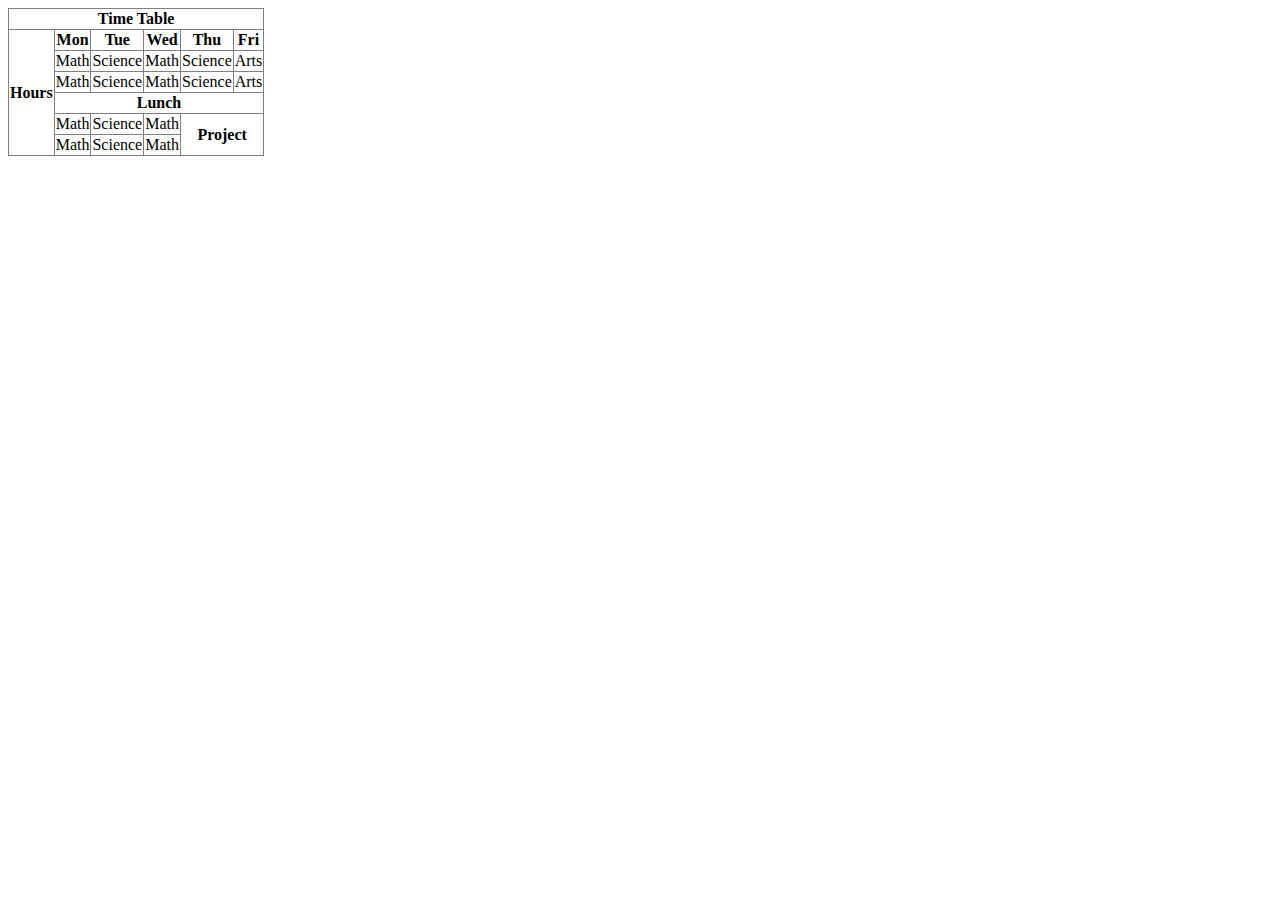
<file: Table1/index.html>
<!DOCTYPE html>
<html lang="en">
  <head>
    <meta charset="UTF-8" />
    <meta name="viewport" content="width=device-width, initial-scale=1.0" />
    <title>Table1</title>
  </head>
  <body>
    <table border="1" style="border-collapse: collapse">
      <tr>
        <th colspan="6">Time Table</th>
      </tr>
      <tr>
        <th rowspan="6">Hours</th>
        <th>Mon</th>
        <th>Tue</th>
        <th>Wed</th>
        <th>Thu</th>
        <th>Fri</th>
      </tr>
      <tr>
        <td>Math</td>
        <td>Science</td>
        <td>Math</td>
        <td>Science</td>
        <td>Arts</td>
      </tr>
      <tr>
        <td>Math</td>
        <td>Science</td>
        <td>Math</td>
        <td>Science</td>
        <td>Arts</td>
      </tr>
      <tr>
        <th colspan="5">Lunch</th>
      </tr>
      <tr>
        <td>Math</td>
        <td>Science</td>
        <td>Math</td>
        <th rowspan="2" colspan="2">Project</th>
      </tr>
      <tr>
        <td>Math</td>
        <td>Science</td>
        <td>Math</td>
      </tr>
    </table>
  </body>
</html>
</file>
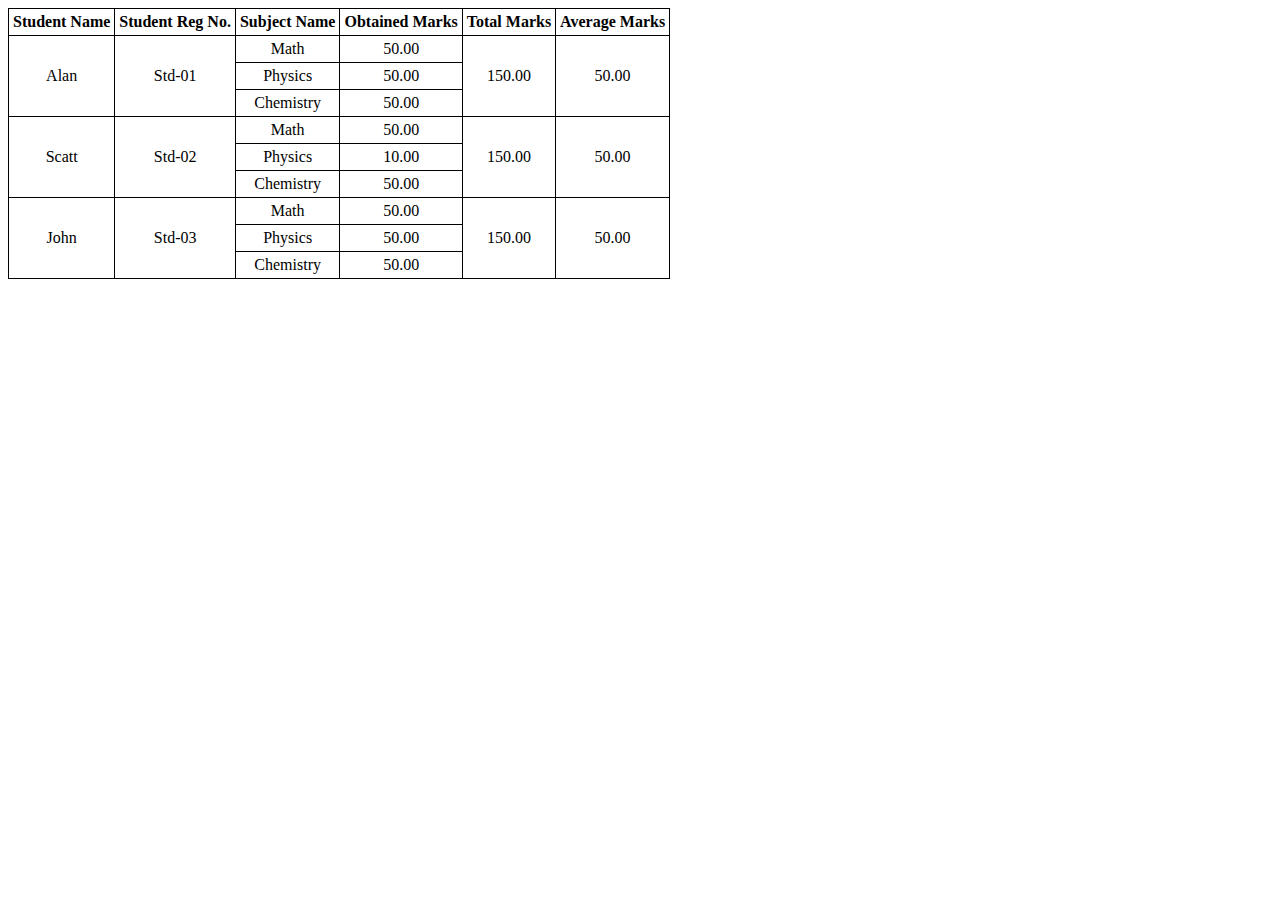
<file: Table10/index.html>
<!DOCTYPE html>
<html lang="en">
<head>
    <meta charset="UTF-8">
    <meta name="viewport" content="width=device-width, initial-scale=1.0">
    <title>Table10</title>
    <style>
        table, th, td{
            border: 1px solid black;
            border-collapse: collapse;
            text-align: center;
            padding: 4px;
        }
    </style>
</head>
<body>
    <table>
        <thead>
            <tr>
                <th>Student Name</th>
                <th>Student Reg No.</th>
                <th>Subject Name</th>
                <th>Obtained Marks</th>
                <th>Total Marks</th>
                <th>Average Marks</th>
            </tr>
        </thead>
        <tbody>
            <tr>
                <td rowspan="3">Alan</td>
                <td rowspan="3">Std-01</td>
                <td>Math</td>
                <td>50.00</td>
                <td rowspan="3">150.00</td>
                <td rowspan="3">50.00</td>
            </tr>
            <tr>
                <td>Physics</td>
                <td>50.00</td>
            </tr>
            <tr>
                <td>Chemistry</td>
                <td>50.00</td>
            </tr>
            <tr>
                <td rowspan="3">Scatt</td>
                <td rowspan="3">Std-02</td>
                <td>Math</td>
                <td>50.00</td>
                <td rowspan="3">150.00</td>
                <td rowspan="3">50.00</td>
            </tr>
            <tr>
                <td>Physics</td>
                <td>10.00</td>
            </tr>
            <tr>
                <td>Chemistry</td>
                <td>50.00</td>
            </tr>
            <tr>
                <td rowspan="3">John</td>
                <td rowspan="3">Std-03</td>
                <td>Math</td>
                <td>50.00</td>
                <td rowspan="3">150.00</td>
                <td rowspan="3">50.00</td>
            </tr>
            <tr>
                <td>Physics</td>
                <td>50.00</td>
            </tr>
            <tr>
                <td>Chemistry</td>
                <td>50.00</td>
            </tr>
        </tbody>
    </table>
</body>
</html>
</file>
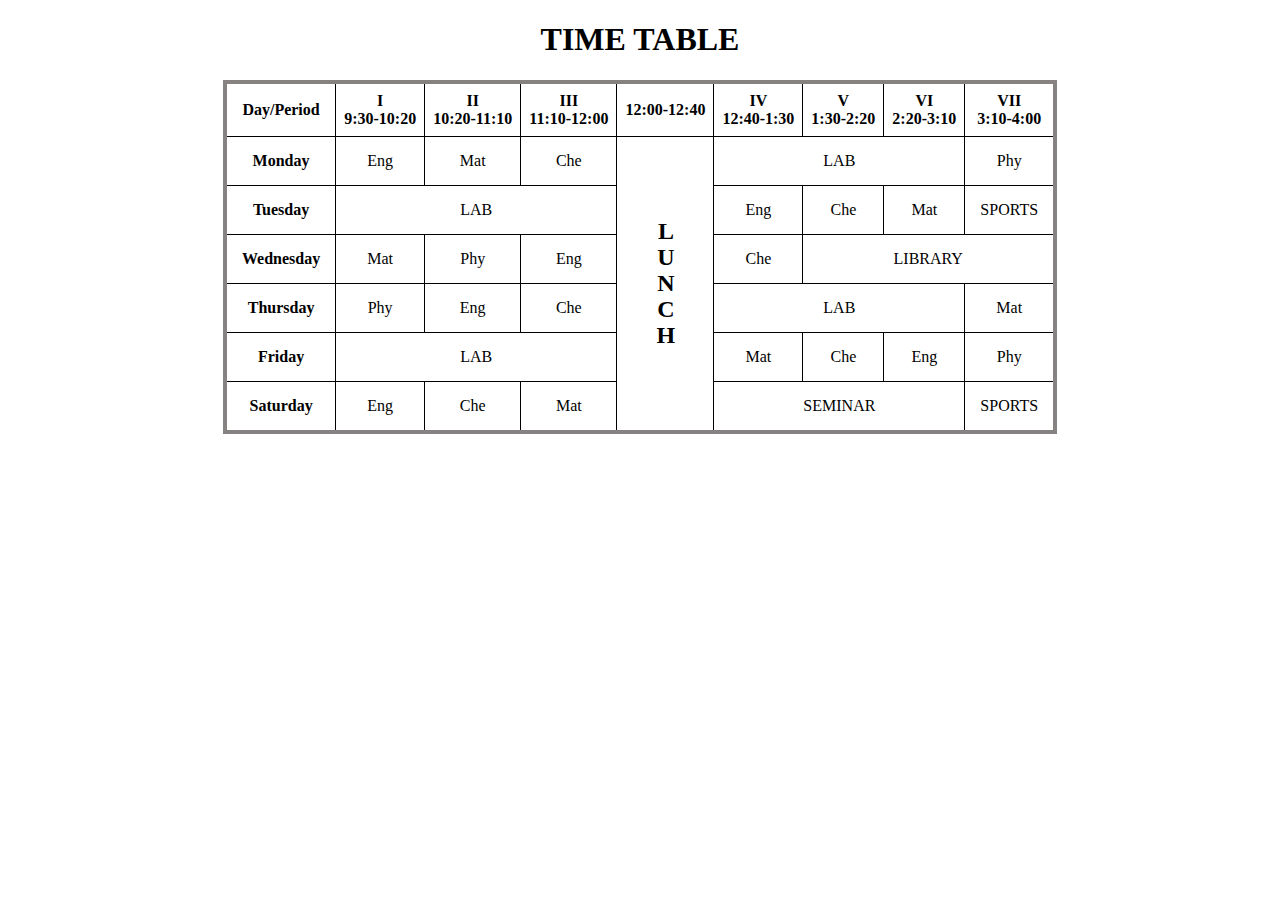
<file: Table2/index.html>
<!DOCTYPE html>
<html lang="en">
<head>
    <meta charset="UTF-8">
    <meta name="viewport" content="width=device-width, initial-scale=1.0">
    <title>Table2</title>
    <style>
        body{
            margin: 0;
            padding: 0;
        }
        table{
            border: 4px solid rgb(134, 130, 130);
            border-collapse: collapse;
            text-align: center;
            margin: auto;
        }
        th, td{
            border: 1px solid black;
            padding: 15px;
        }
        .period{
            padding: 8px;
        }
        #lunch{
            font-size: 1.5rem;
            writing-mode: vertical-rl;
            text-orientation: upright;
        }

    </style>
</head>
<body>
    <table>
        <caption><h1>TIME TABLE</h1></caption>
        <tr>
            <th class="period">
                <div></div>
                <div>Day/Period</div>
            </th>
            <th class="period">
                <div>I</div>
                <div>9:30-10:20</div>
            </th>
            <th class="period">
                <div>II</div>
                <div>10:20-11:10</div>
            </th>
            <th class="period">
                <div>III</div>
                <div>11:10-12:00</div>
            </th>
            <th class="period">12:00-12:40</th>
            <th class="period">
                <div>IV</div>
                <div>12:40-1:30</div>
            </th>
            <th class="period">
                <div>V</div>
                <div>1:30-2:20</div>
            </th>
            <th class="period">
                <div>VI</div>
                <div>2:20-3:10</div>
            </th>
            <th class="period">
                <div>VII</div>
                <div>3:10-4:00</div>
            </th>
        </tr>
        <tr>
            <th>Monday</th>
            <td>Eng</td>
            <td>Mat</td>
            <td>Che</td>
            <th rowspan="6" id="lunch">LUNCH</th>
            <td colspan="3">LAB</td>
            <td>Phy</td>
        </tr>
        <tr>
            <th>Tuesday</th>
            <td colspan="3">LAB</td>
            <td>Eng</td>
            <td>Che</td>
            <td>Mat</td>
            <td>SPORTS</td>
        </tr>
        <tr>
            <th>Wednesday</th>
            <td>Mat</td>
            <td>Phy</td>
            <td>Eng</td>
            <td>Che</td>
            <td colspan="3">LIBRARY</td>
        </tr>
        <tr>
            <th>Thursday</th>
            <td>Phy</td>
            <td>Eng</td>
            <td>Che</td>
            <td colspan="3">LAB</td>
            <td>Mat</td>
        </tr>
        <tr>
            <th>Friday</th>
            <td colspan="3">LAB</td>
            <td>Mat</td>
            <td>Che</td>
            <td>Eng</td>
            <td>Phy</td>
        </tr>
        <tr>
            <th>Saturday</th>
            <td>Eng</td>
            <td>Che</td>
            <td>Mat</td>
            <td colspan="3">SEMINAR</td>
            <td>SPORTS</td>
        </tr>
    </table>
</body>
</html>
</file>
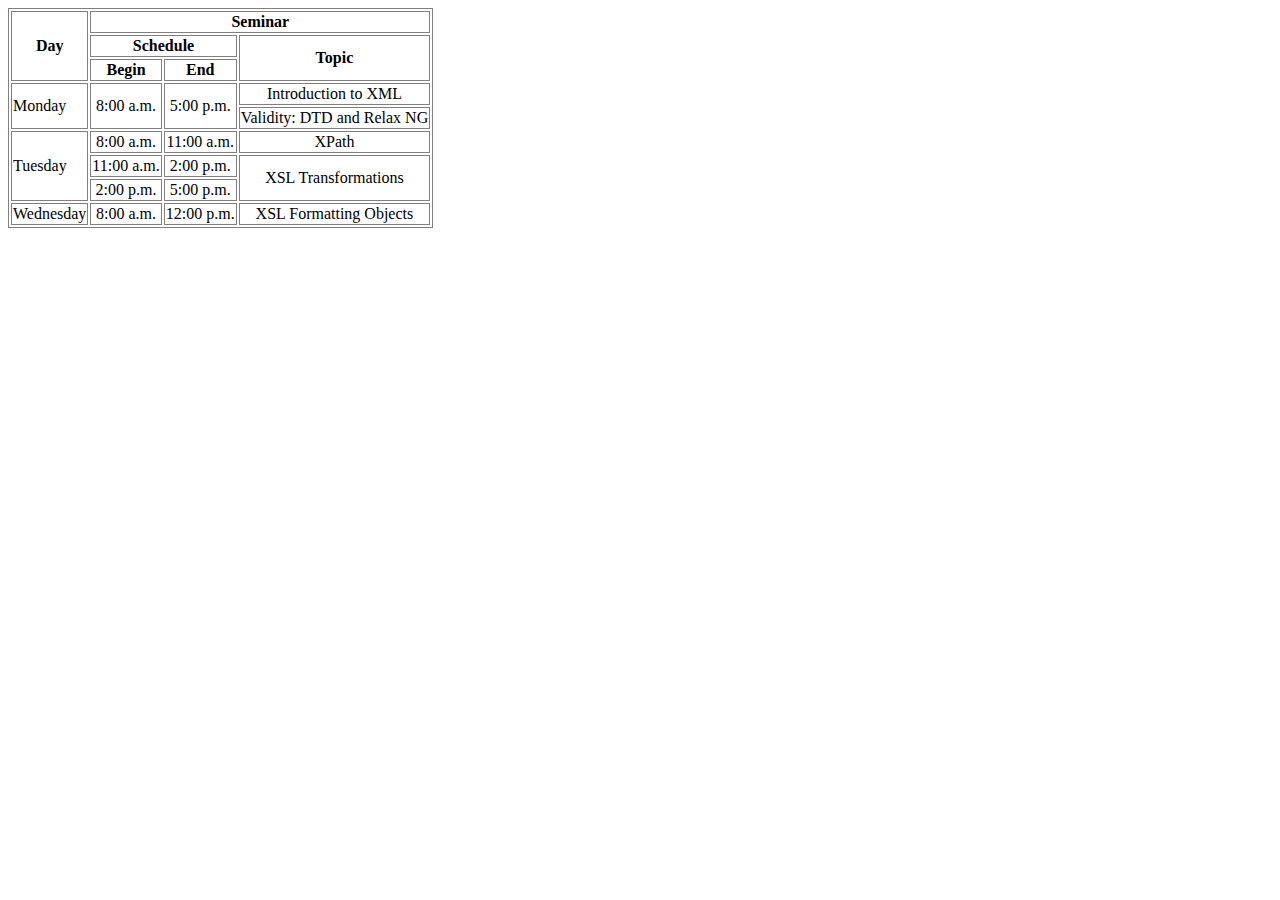
<file: Table3/index.html>
<!DOCTYPE html>
<html lang="en">
  <head>
    <meta charset="UTF-8" />
    <meta name="viewport" content="width=device-width, initial-scale=1.0" />
    <title>Table3</title>
    <link rel="stylesheet" href="styles.css" />
  </head>
  <body>
    <table>
      <thead>
        <tr>
          <th rowspan="3">Day</th>
          <th colspan="3">Seminar</th>
        </tr>
        <tr>
          <th colspan="2">Schedule</th>
          <th rowspan="2">Topic</th>
        </tr>
        <tr>
            <th>Begin</th>
            <th>End</th>
        </tr>
      </thead>

      <tbody>
        <tr>
            <td rowspan="2" class="days">Monday</td>
            <td rowspan="2">8:00 a.m.</td>
            <td rowspan="2">5:00 p.m.</td>
            <td>Introduction to XML</td>
        </tr>
        <tr>
            <td>Validity: DTD and Relax NG</td>
        </tr>
        <tr>
            <td rowspan="3" class="days">Tuesday</td>
            <td>8:00 a.m.</td>
            <td>11:00 a.m.</td>
            <td>XPath</td>
        </tr>
        <tr>
            <td>11:00 a.m.</td>
            <td>2:00 p.m.</td>
            <td rowspan="2">XSL Transformations</td>
        </tr>
        <tr>
            <td>2:00 p.m.</td>
            <td>5:00 p.m.</td>
        </tr>
        <tr>
            <td class="days">Wednesday</td>
            <td>8:00 a.m.</td>
            <td>12:00 p.m.</td>
            <td>XSL Formatting Objects</td>
        </tr>
      </tbody>
    </table>
  </body>
</html>
</file>
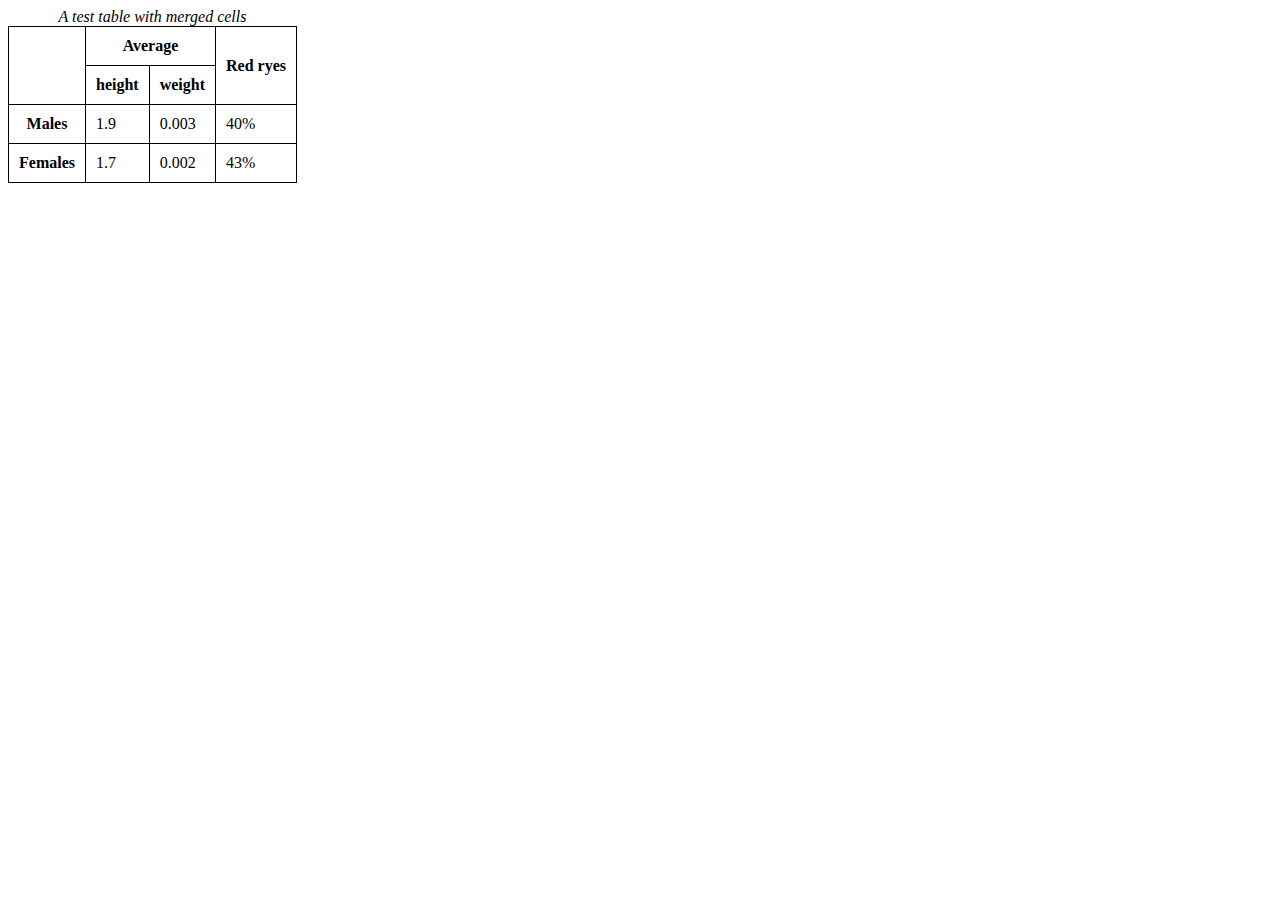
<file: Table4/index.html>
<!DOCTYPE html>
<html lang="en">
<head>
    <meta charset="UTF-8">
    <meta name="viewport" content="width=device-width, initial-scale=1.0">
    <title>Table4</title>
    <link rel="stylesheet" href="styles.css">
</head>
<body>
    <table>
        <caption>A test table with merged cells</caption>
        <tr>
            <th rowspan="2"></th>
            <th colspan="2">Average</th>
            <th rowspan="2">Red ryes</th>
        </tr>
        <tr>
            <th>height</th>
            <th>weight</th>
        </tr>
        <tr>
            <th>Males</th>
            <td>1.9</td>
            <td>0.003</td>
            <td>40%</td>
        </tr>
        <tr>
            <th>Females</th>
            <td>1.7</td>
            <td>0.002</td>
            <td>43%</td>
        </tr>
    </table>
</body>
</html>
</file>
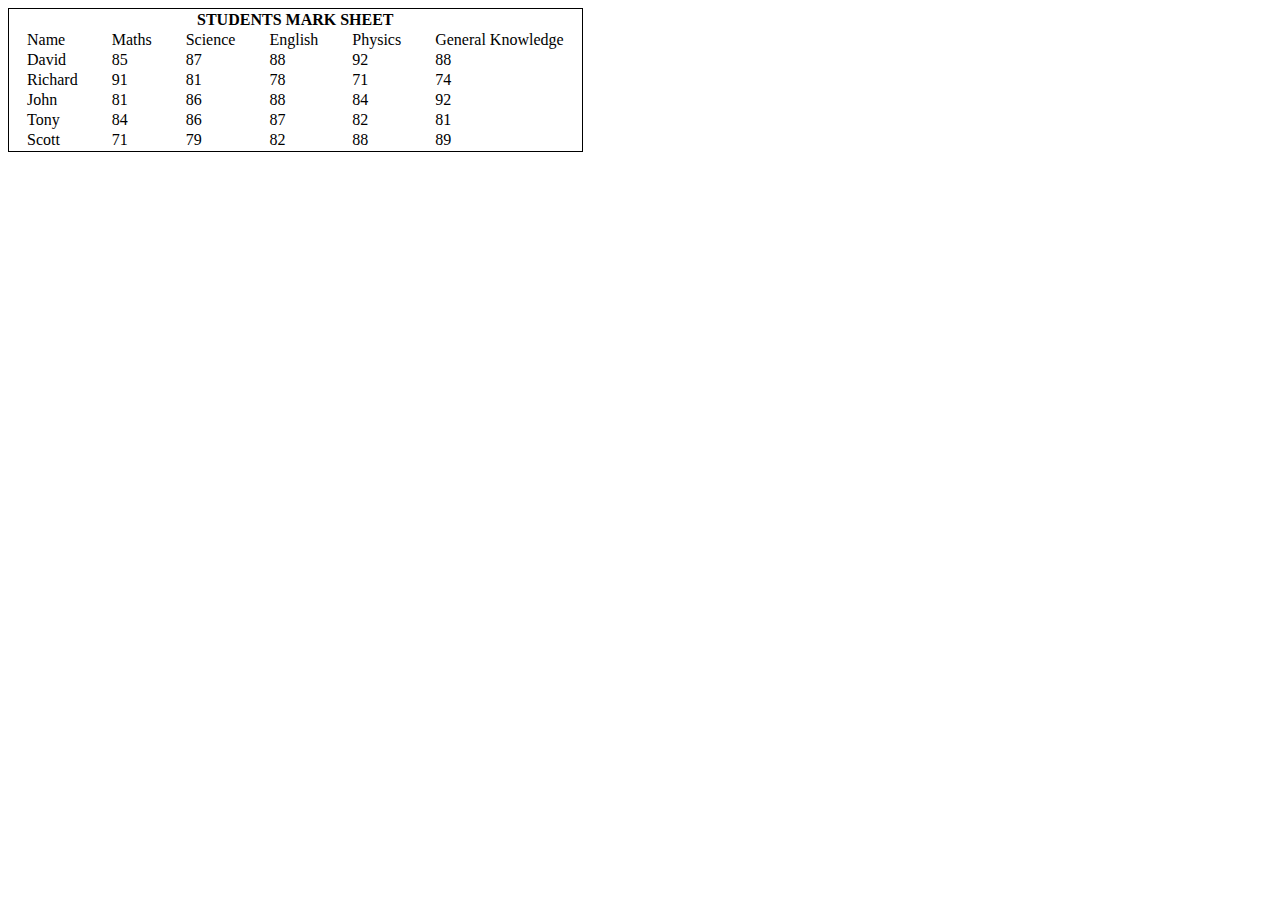
<file: Table6/index.html>
<!DOCTYPE html>
<html lang="en">
<head>
    <meta charset="UTF-8">
    <meta name="viewport" content="width=device-width, initial-scale=1.0">
    <title>Table6</title>
    <style>
        table{
            border: 1px solid black;
        }
        #heading{
            font-weight: bold;
            text-align: center;
        }
        td{
            padding: 0 1rem;
        }
    </style>
</head>
<body>
    <table>
        <tr>
            <td  colspan="6" id="heading">STUDENTS MARK SHEET</td>
        </tr>
        <tr>
            <td>Name</td>
            <td>Maths</td>
            <td>Science</td>
            <td>English</td>
            <td>Physics</td>
            <td>General Knowledge</td>
        </tr>
        <tr>
            <td>David</td>
            <td>85</td>
            <td>87</td>
            <td>88</td>
            <td>92</td>
            <td>88</td>
        </tr>
        <tr>
            <td>Richard</td>
            <td>91</td>
            <td>81</td>
            <td>78</td>
            <td>71</td>
            <td>74</td>
        </tr>
        <tr>
            <td>John</td>
            <td>81</td>
            <td>86</td>
            <td>88</td>
            <td>84</td>
            <td>92</td>
        </tr>
        <tr>
            <td>Tony</td>
            <td>84</td>
            <td>86</td>
            <td>87</td>
            <td>82</td>
            <td>81</td>
        </tr>
        <tr>
            <td>Scott</td>
            <td>71</td>
            <td>79</td>
            <td>82</td>
            <td>88</td>
            <td>89</td>
        </tr>
    </table>
</body>
</html>
</file>
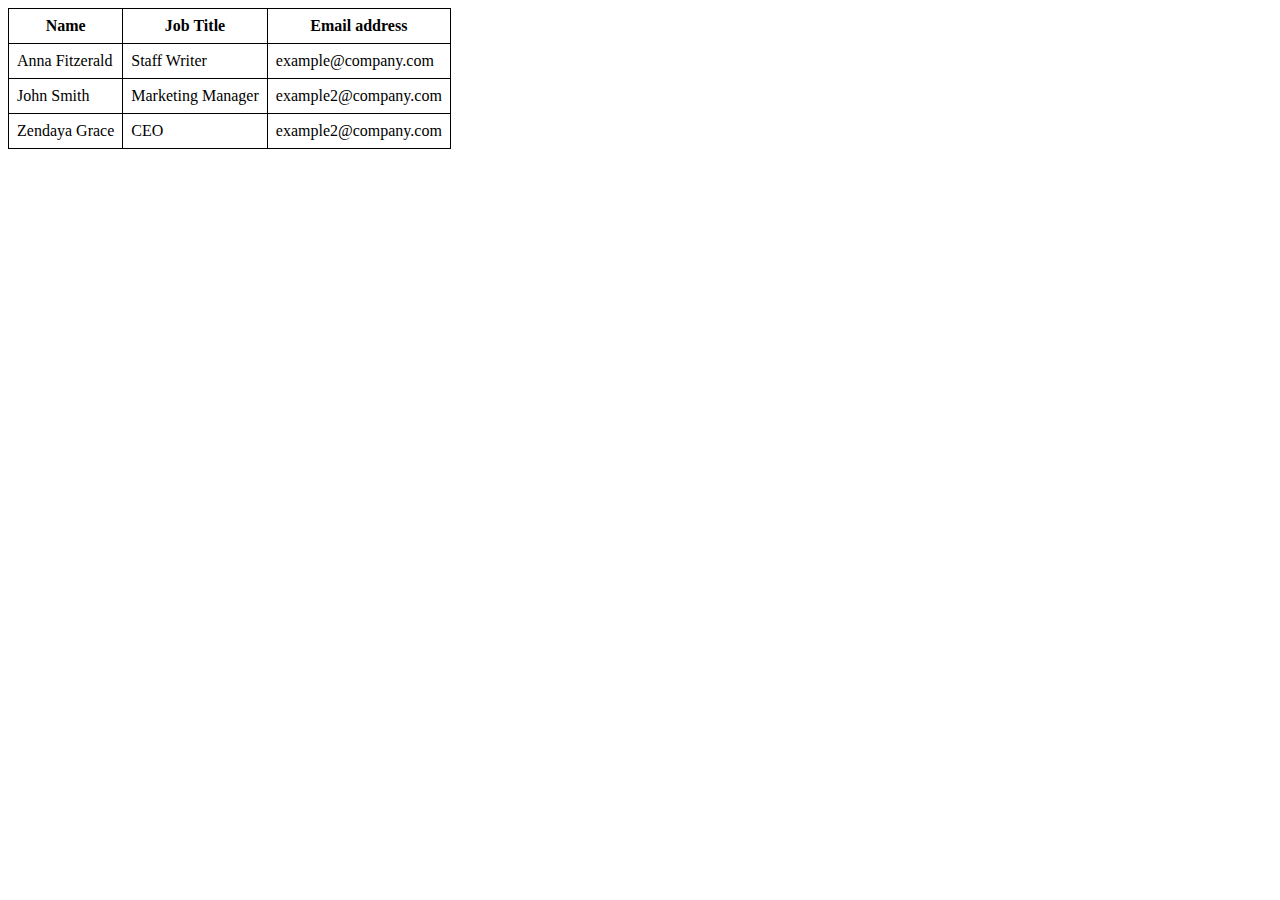
<file: Table7/index.html>
<!DOCTYPE html>
<html lang="en">
<head>
    <meta charset="UTF-8">
    <meta name="viewport" content="width=device-width, initial-scale=1.0">
    <title>Table7</title>
    <style>
        table, th, td{
            border: 1px solid black;
            border-collapse: collapse;
            padding: 8px;
        }
    </style>
</head>
<body>
    <table>
        <thead>
            <tr>
                <th>Name</th>
                <th>Job Title</th>
                <th>Email address</th>
            </tr>
        </thead>
        <tbody>
            <tr>
                <td>Anna Fitzerald</td>
                <td>Staff Writer</td>
                <td>example@company.com</td>
            </tr>
            <tr>
                <td>John Smith</td>
                <td>Marketing Manager</td>
                <td>example2@company.com</td>
            </tr>
            <tr>
                <td>Zendaya Grace</td>
                <td>CEO</td>
                <td>example2@company.com</td>
            </tr>
        </tbody>
    </table>
</body>
</html>
</file>
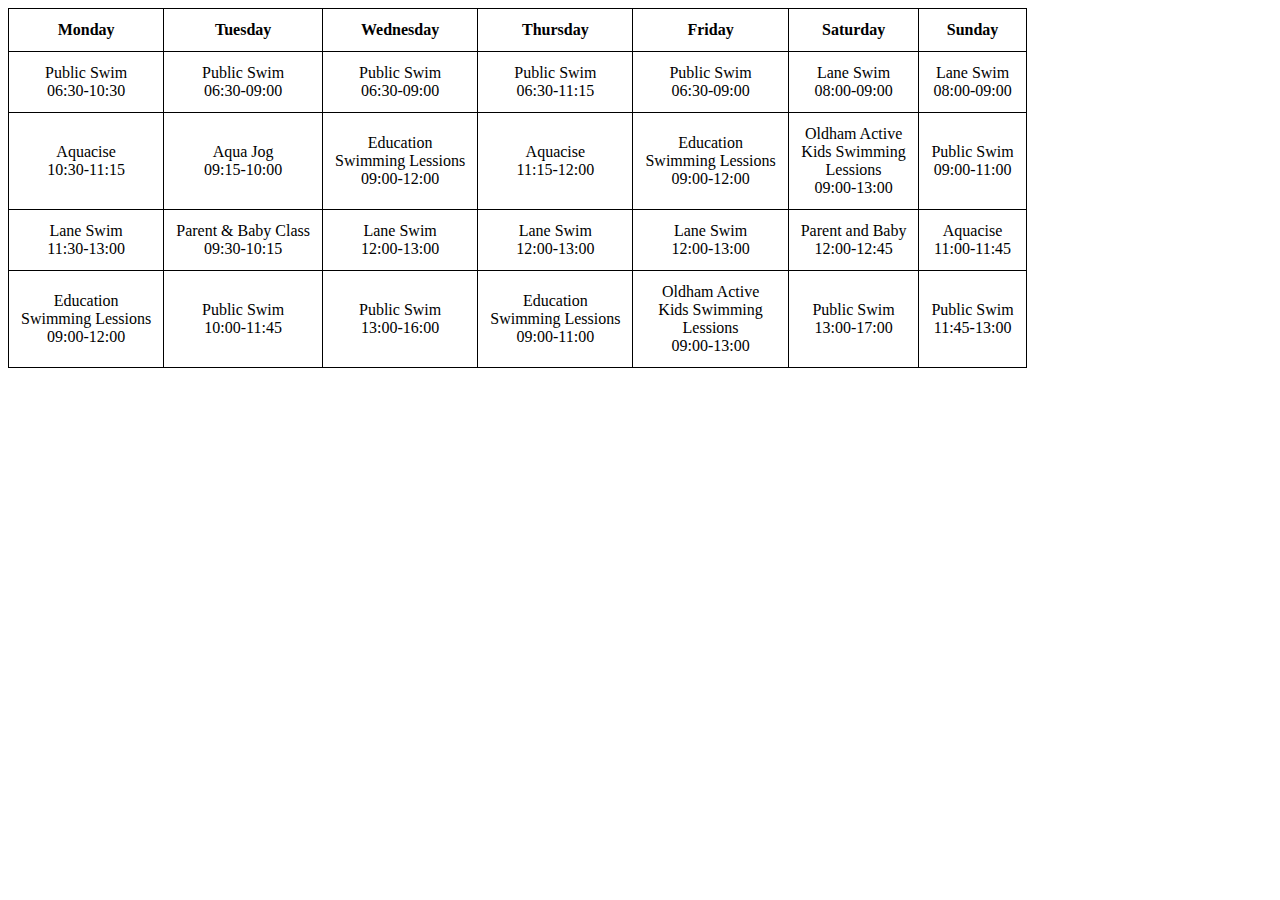
<file: Table8/index.html>
<!DOCTYPE html>
<html lang="en">
<head>
    <meta charset="UTF-8">
    <meta name="viewport" content="width=device-width, initial-scale=1.0">
    <title>Table8</title>
    <style>
        table, th, td{
            border: 1px solid black;
            border-collapse: collapse;
            text-align: center;
            padding: 12px;
        }
    </style>
</head>
<body>
    <table>
        <thead>
            <tr>
                <th>Monday</th>
                <th>Tuesday</th>
                <th>Wednesday</th>
                <th>Thursday</th>
                <th>Friday</th>
                <th>Saturday</th>
                <th>Sunday</th>
            </tr>
        </thead>
        <tbody>
            <tr>
                <td>
                    <div>Public Swim</div>
                    <div>06:30-10:30</div>
                </td>
                <td>
                    <div>Public Swim</div>
                    <div>06:30-09:00</div>
                </td>
                <td>
                    <div>Public Swim</div>
                    <div>06:30-09:00</div>
                </td>
                <td>
                    <div>Public Swim</div>
                    <div>06:30-11:15</div>
                </td>
                <td>
                    <div>Public Swim</div>
                    <div>06:30-09:00</div>
                </td>
                <td>
                    <div>Lane Swim</div>
                    <div>08:00-09:00</div>
                </td>
                <td>
                    <div>Lane Swim</div>
                    <div>08:00-09:00</div>
                </td>
            </tr>
            <tr>
                <td>
                    <div>Aquacise</div>
                    <div>10:30-11:15</div>
                </td>
                <td>
                    <div>Aqua Jog</div>
                    <div>09:15-10:00</div>
                </td>
                <td>
                    <div>Education</div>
                    <div>Swimming Lessions</div>
                    <div>09:00-12:00</div>
                </td>
                <td>
                    <div>Aquacise</div>
                    <div>11:15-12:00</div>
                </td>
                <td>
                    <div>Education</div>
                    <div>Swimming Lessions</div>
                    <div>09:00-12:00</div>
                </td>
                <td>
                    <div>Oldham Active</div>
                    <div>Kids Swimming</div>
                    <div>Lessions</div>
                    <div>09:00-13:00</div>
                </td>
                <td>
                    <div>Public Swim</div>
                    <div>09:00-11:00</div>
                </td>
            </tr>
            <tr>
                <td>
                    <div>Lane Swim</div>
                    <div>11:30-13:00</div>
                </td>
                <td>
                    <div>Parent & Baby Class</div>
                    <div>09:30-10:15</div>
                </td>
                <td>
                    <div>Lane Swim</div>
                    <div>12:00-13:00</div>
                </td>
                <td>
                    <div>Lane Swim</div>
                    <div>12:00-13:00</div>
                </td>
                <td>
                    <div>Lane Swim</div>
                    <div>12:00-13:00</div>
                </td>
                <td>
                    <div>Parent and Baby</div>
                    <div>12:00-12:45</div>
                </td>
                <td>
                    <div>Aquacise</div>
                    <div>11:00-11:45</div>
                </td>
            </tr>
            <tr>
                <td>
                    <div>Education</div>
                    <div>Swimming Lessions</div>
                    <div>09:00-12:00</div>
                </td>
                <td>
                    <div>Public Swim</div>
                    <div>10:00-11:45</div>
                </td>
                <td>
                    <div>Public Swim</div>
                    <div>13:00-16:00</div>
                </td>
                <td>
                    <div>Education</div>
                    <div>Swimming Lessions</div>
                    <div>09:00-11:00</div>
                </td>
                <td>
                    <div>Oldham Active</div>
                    <div>Kids Swimming</div>
                    <div>Lessions</div>
                    <div>09:00-13:00</div>
                </td>
                <td>
                    <div>Public Swim</div>
                    <div>13:00-17:00</div>
                </td>
                <td>
                    <div>Public Swim</div>
                    <div>11:45-13:00</div>
                </td>
            </tr>
        </tbody>
    </table>
</body>
</html>
</file>
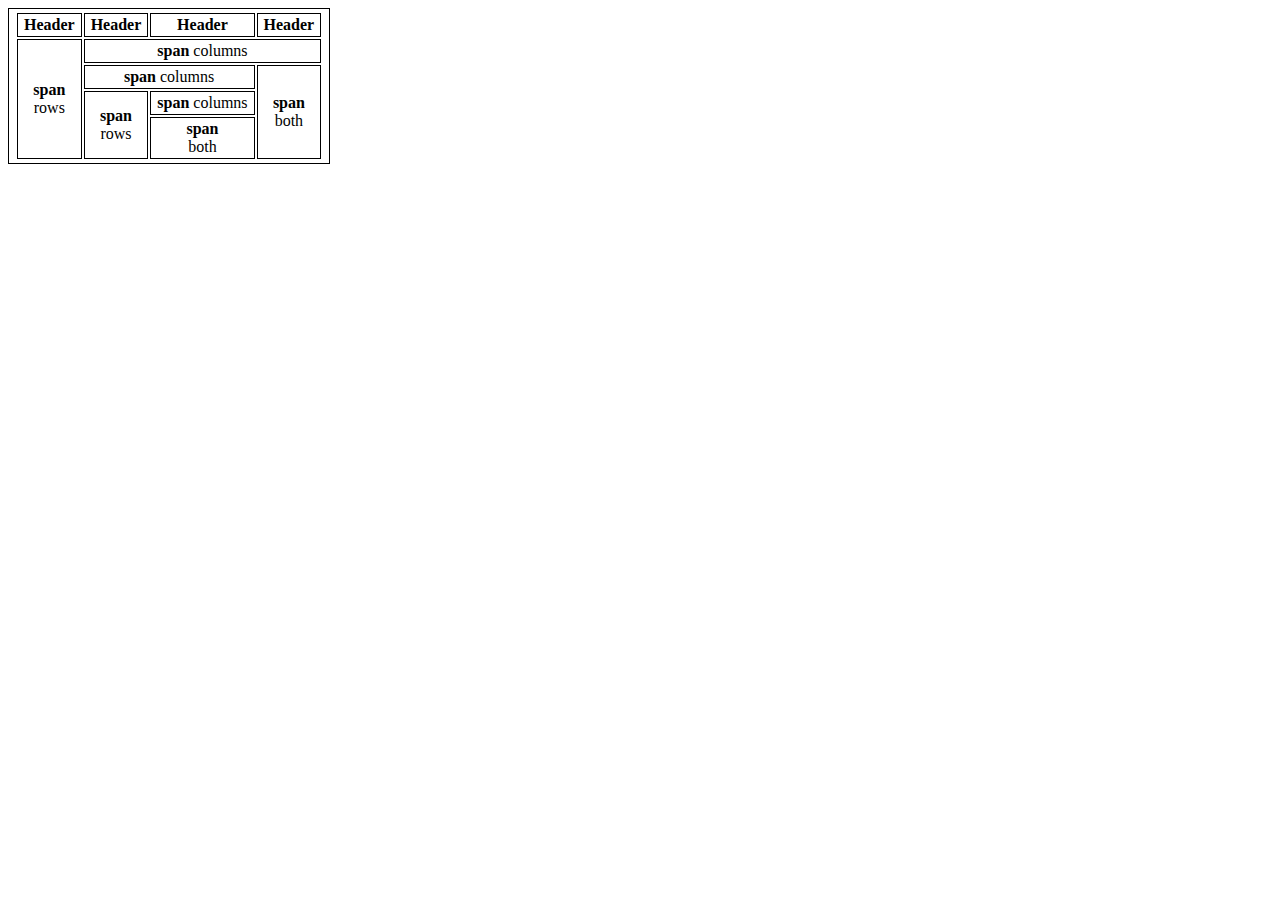
<file: Table9/index.html>
<!DOCTYPE html>
<html lang="en">
<head>
    <meta charset="UTF-8">
    <meta name="viewport" content="width=device-width, initial-scale=1.0">
    <title>Table9</title>
    <style>
        table, th, td{
            border: 1px solid black;
            padding: 2px 6px;
            text-align: center;
        }
    </style>
</head>
<body>
    <table>
        <thead>
            <tr>
                <th>Header</th>
                <th>Header</th>
                <th>Header</th>
                <th>Header</th>
            </tr>
        </thead>
        <tbody>
            <tr>
                <td rowspan="4">
                    <div><strong>span</strong></div>
                    <div>rows</div>
                </td>
                <td colspan="3">
                    <div><strong>span</strong> columns</div>
                </td>
            </tr>
            <tr>
                <td colspan="2">
                    <div><strong>span</strong> columns</div>
                </td>
                <td rowspan="3">
                    <div><strong>span</strong></div>
                    <div>both</div>
                </td>
            </tr>
            <tr>
                <td rowspan="2">
                    <div><strong>span</strong></div>
                    <div>rows</div>
                </td>
                <td>
                    <div><strong>span</strong> columns</div>
                </td>
            </tr>
            <tr>
                <td>
                    <div><strong>span</strong></div>
                    <div>both</div>
                </td>
            </tr>
        </tbody>
    </table>
</body>
</html>
</file>
<file: Table3/styles.css>
table, th, td{
    border: 0.5px solid rgb(131, 127, 127);
    text-align: center;
}
.days{
    text-align: left;
}
</file>
<file: Table4/styles.css>
caption{
    font-style: italic;
}
table, th, td{
    border: 1px solid black;
    border-collapse: collapse;
    padding: 10px;
}
</file>
